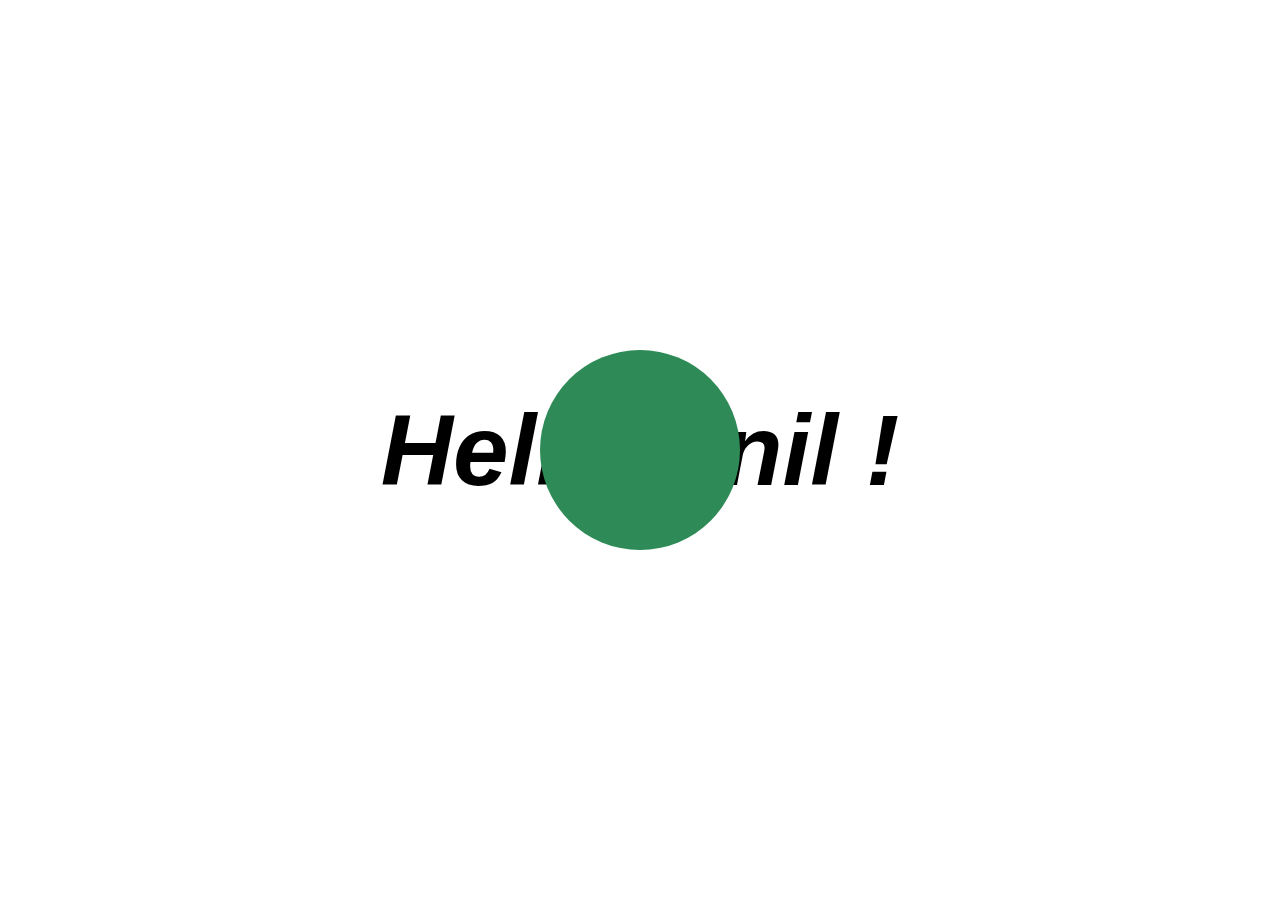
<file: css-animation-keyframe-practise/index.html>
<!DOCTYPE html>
<html lang="en">
<head>
    <meta charset="UTF-8">
    <meta name="viewport" content="width=device-width, initial-scale=1.0">
    <title>Document</title>
    <link rel="stylesheet" href="style.css">
</head>
<body>
    
        <h2>Hello Anil !</h2>
    
    
    <div id="box"></div>
</body>
</html>
</file>
<file: css-animation-keyframe-practise/style.css>
* {
  margin: 0;
  padding: 0;
  box-sizing: border-box;
}

html,
body {
  height: 100%;
  width: 100%;
  display: flex;
  align-items: center;
  justify-content: center;
}

#box {
  background-color: seagreen;
  height: 200px;
  width: 200px;
  position: absolute;
  border-radius: 50%;
  animation-name: anime;
  animation-duration: 5s;
  animation-iteration-count: infinite;
  animation-timing-function: ease-in-out;
  /* animation-fill-mode: forwards; */
  animation-direction: alternate;
}
h2 {
  font-family: 'Segoe UI', Tahoma, Geneva, Verdana, sans-serif;
  font-size: 100px;
  font-weight: 900;
  position: relative;
  font-style: italic;
}

h2::after{
    content: "";
    position: absolute;
    width: 0%;
    height: 10px;
    bottom: 0;
    background-color: #000;
    left: 0;
    /* animation: lineAnimation 2s linear 1s infinite  forwards ; */
    
    /*  */
}

h2:hover::after{
    animation-name: lineAnimation;
    animation-duration: 3s;
    animation-iteration-count: infinite;
}

@keyframes lineAnimation {
    0% {
        width: 0%;
        left: 0%;
    }
    50% {
        width: 100%;
        left: 0%;
    }
    100% {
        width: 0%;
        left: 100%;
    }
}

@keyframes anime {
  0% {
    left: 5%;
    background-color: navajowhite;
    top: 10%;
  }
  30% {
    left: 84%;
    background-color: blue;
    top: 0%;
  }
  60% {
    left: 84%;
    background-color: black;
    top: 78%;
  }
  100% {
    left: 10%;
    background-color: navajowhite;
    top: 30%;
  }
}
</file>
